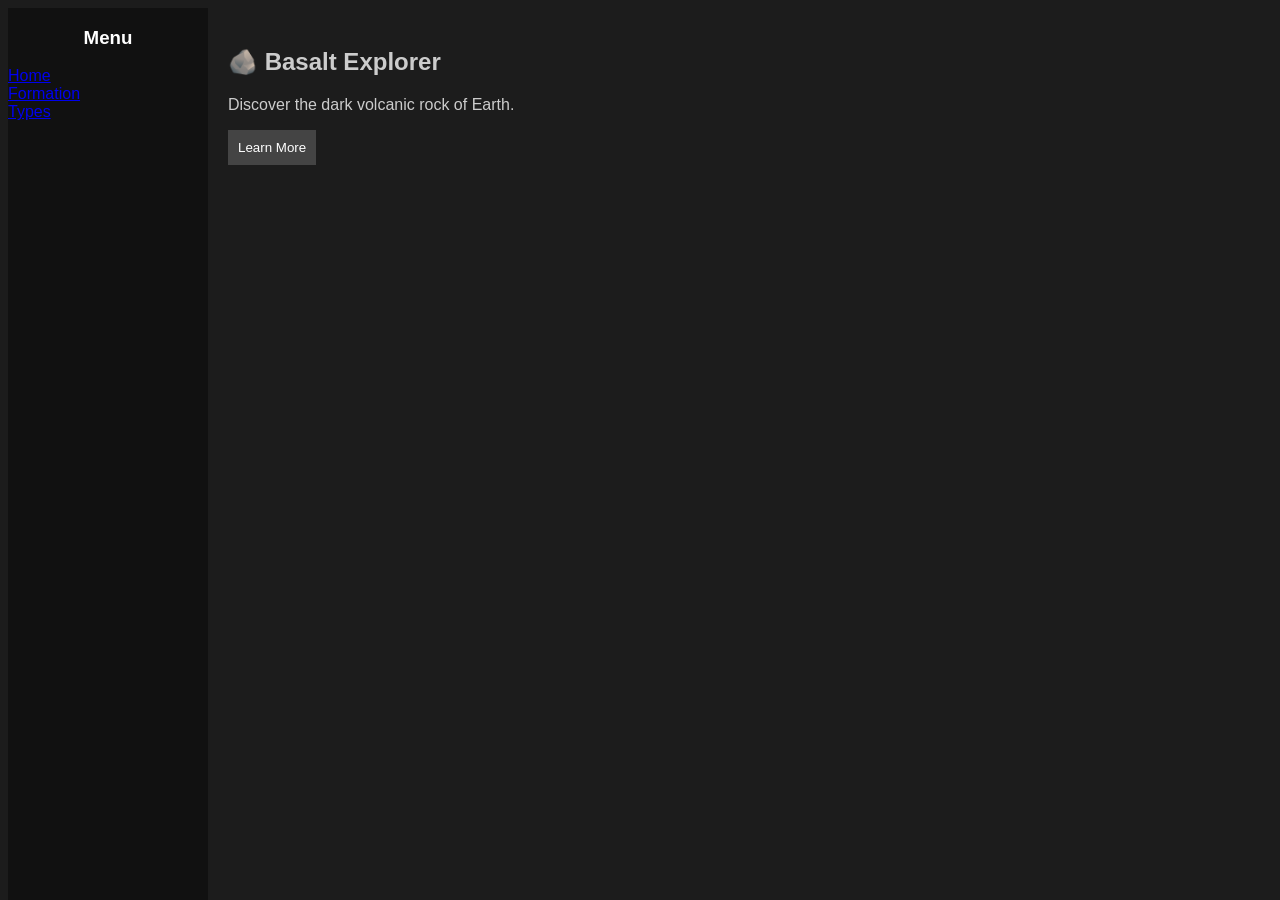
<file: index.html>
<!DOCTYPE html>
<html>
<head>
  <title>Basalt Explorer</title>
  <link rel="stylesheet" href="css/style.css">
</head>
<body>

<div id="sidebar"></div>

<section class="main">
  <h1>🪨 Basalt Explorer</h1>
  <p>Discover the dark volcanic rock of Earth.</p>
  <button onclick="info()">Learn More</button>
</section>

<script src="js/app.js"></script>
</body>
</html>
</file>
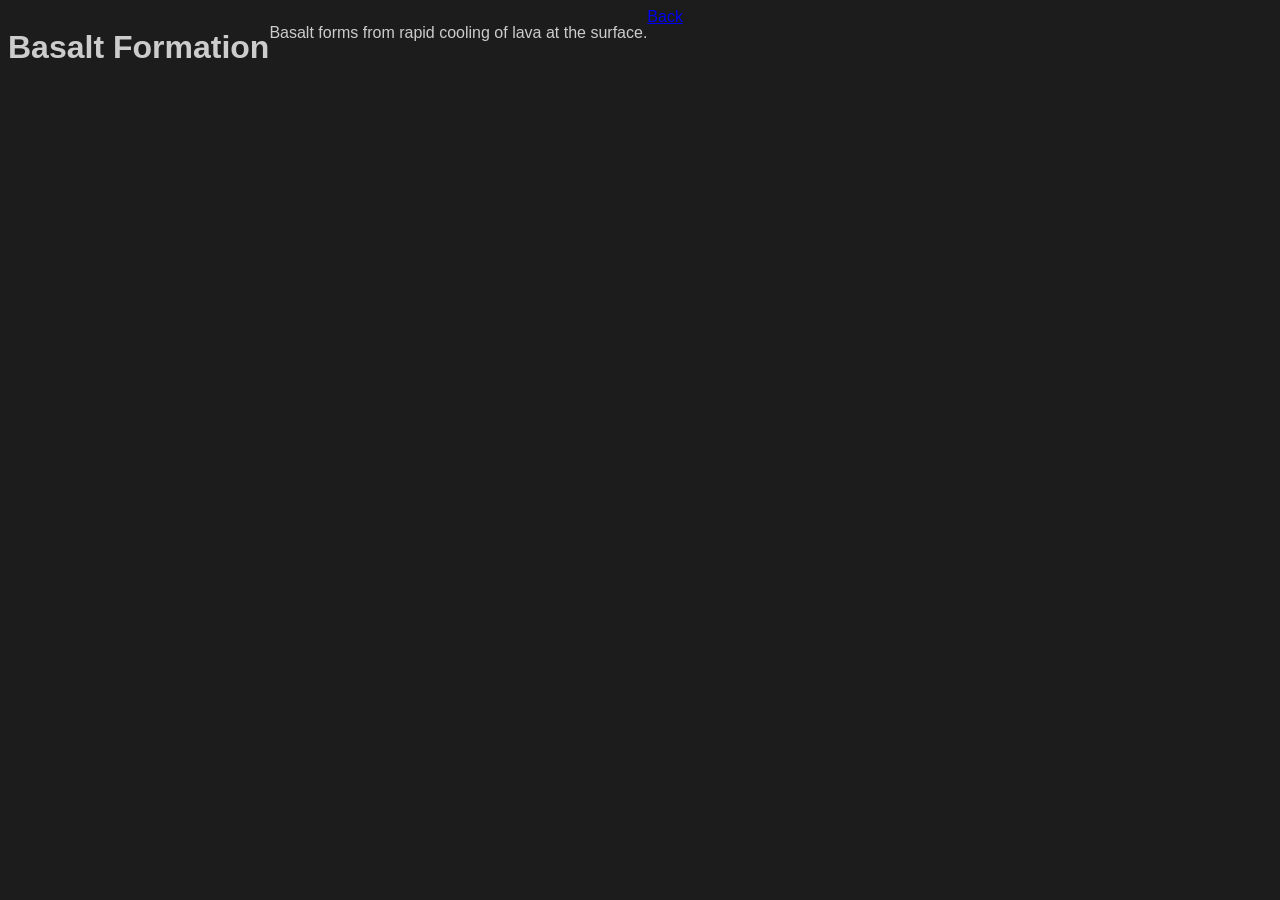
<file: formation.html>
<!DOCTYPE html>
<html>
<head>
  <title>Formation</title>
  <link rel="stylesheet" href="css/style.css">
</head>
<body>

<h1>Basalt Formation</h1>
<p>Basalt forms from rapid cooling of lava at the surface.</p>

<a href="index.html">Back</a>

</body>
</html>
</file>
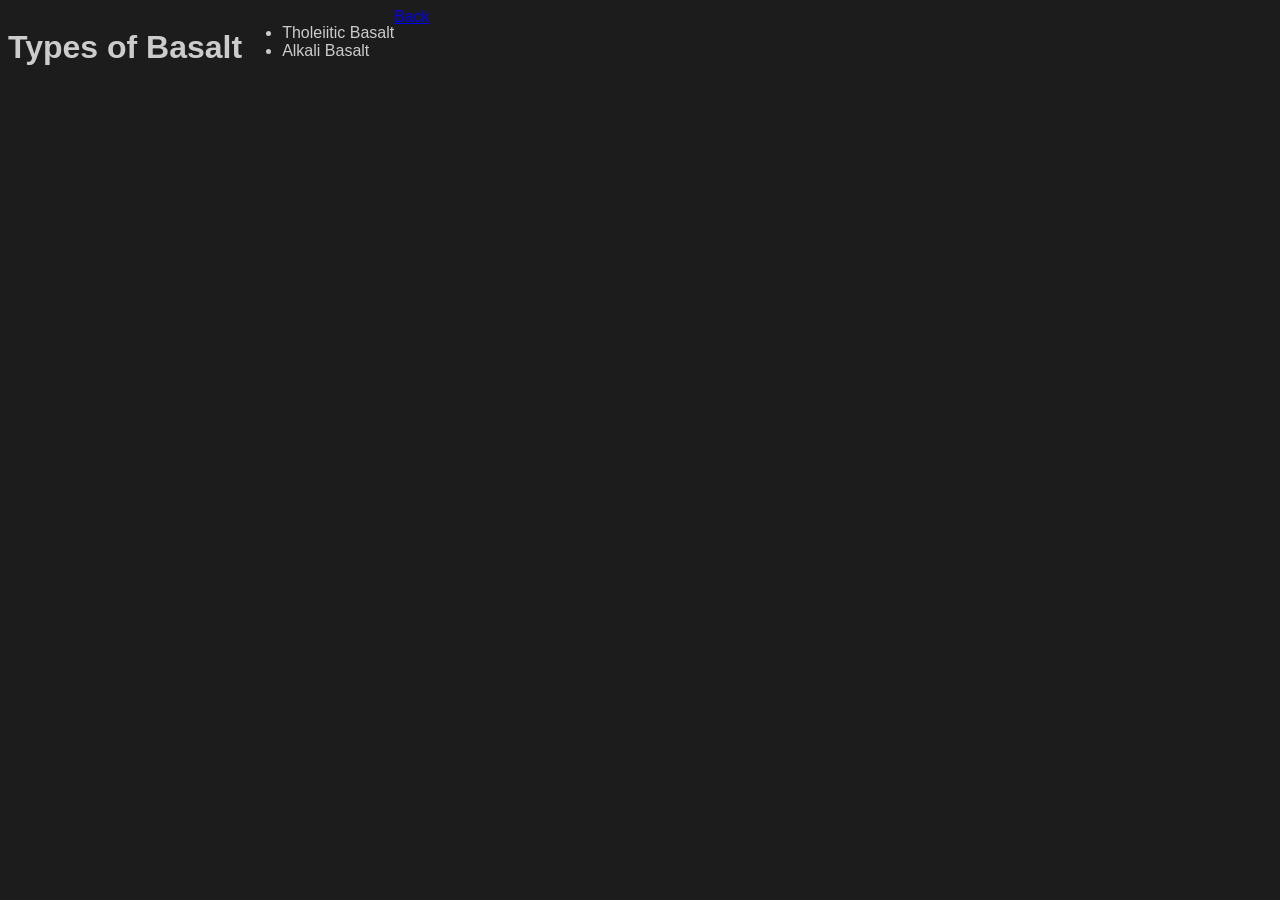
<file: types.html>
<!DOCTYPE html>
<html>
<head>
  <title>Types of Basalt</title>
  <link rel="stylesheet" href="css/style.css">
</head>
<body>

<h1>Types of Basalt</h1>
<ul>
  <li>Tholeiitic Basalt</li>
  <li>Alkali Basalt</li>
</ul>

<a href="index.html">Back</a>

</body>
</html>
</file>
<file: css/style.css>
body {
  font-family: Arial;
  background: #1c1c1c;
  color: #ccc;
  display: flex;
}

.main {
  margin-left: 200px;
  padding: 20px;
}

button {
  padding: 10px;
  background: #444;
  color: white;
  border: none;
}
</file>
